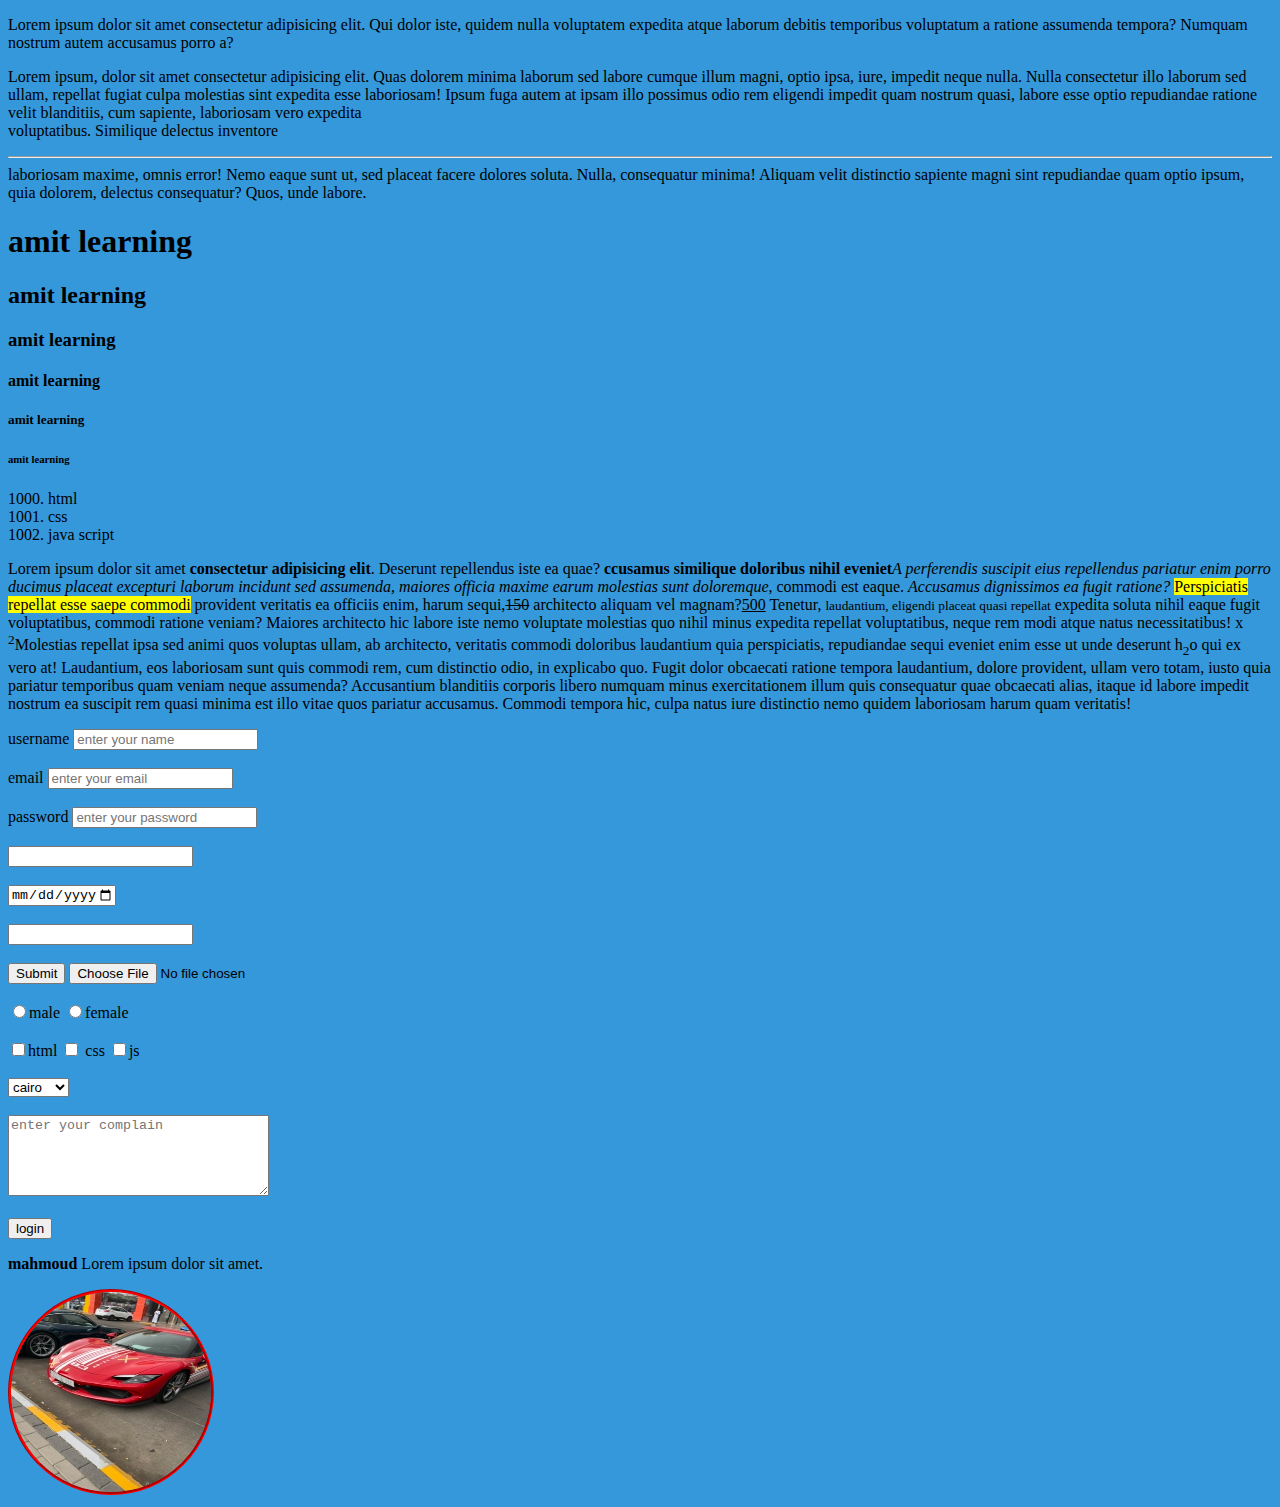
<file: index.html>
<!DOCTYPE html>
<html lang="en">
<head>
    <meta charset="UTF-8">
    <meta name="viewport" content="width=device-width, initial-scale=1.0">
    <title>my page</title>
    <link rel="stylesheet" href="index.css">
</head>
<body>
<p>Lorem ipsum dolor sit amet consectetur adipisicing elit. Qui dolor iste, quidem nulla voluptatem expedita atque laborum debitis temporibus voluptatum a ratione assumenda tempora? Numquam nostrum autem accusamus porro a?</p>
<p>Lorem ipsum, dolor sit amet consectetur adipisicing elit. Quas dolorem minima laborum sed labore cumque illum magni, optio ipsa, iure, impedit neque nulla. Nulla consectetur illo laborum sed ullam, repellat fugiat culpa molestias sint expedita esse laboriosam! Ipsum fuga autem at ipsam illo possimus odio rem eligendi impedit quam nostrum quasi, labore esse optio repudiandae ratione velit blanditiis, cum sapiente, laboriosam vero expedita <br> voluptatibus. Similique delectus inventore  <hr> laboriosam maxime, omnis error! Nemo eaque sunt ut, sed placeat facere dolores soluta. Nulla, consequatur minima! Aliquam velit distinctio sapiente magni sint repudiandae quam optio ipsum, quia dolorem, delectus consequatur? Quos, unde labore.</p>
<!-- header -->
<h1>amit learning</h1>
<h2>amit learning</h2>
<h3>amit learning</h3>
<h4>amit learning</h4>
<h5>amit learning</h5>
<h6>amit learning</h6>

<ol start=1000 type="1">
    <!-- start=number type= a-1-i -->
    <li> html </li>
    <li> css </li>
    <li> java script </li>
</ol>
<ul type="circle"> 
    <!-- none crcle square -->
    <!-- <li>html </li>
    <li>css </li>
    <li>js </li> -->
</ul>
<!--comment  -->
<!-- <dl>
    <dt>html</dt>
    <dd>hyper text markup language</dd>
    <dt>css</dt>
    <dd>cascading style sheet </dd>
</dl> -->
<!-- <table border="3" cellpadding="30">
<tr>
    <th>name</th>
    <th>email</th>
    <th>phone number</th>
</tr>
<tr>
    <td>mahmoud</td>
    <td>mahmoud@gmail.com</td>
    <td>0552151</td>
</tr>
</table> -->
<p>
    Lorem ipsum dolor sit amet <b>consectetur adipisicing elit</b>. Deserunt repellendus iste ea quae? <strong>ccusamus similique doloribus nihil eveniet</strong><i>A perferendis suscipit eius repellendus pariatur enim porro ducimus placeat excepturi laborum incidunt sed assumenda, maiores officia maxime earum molestias sunt doloremque</i>, commodi est eaque. <em>Accusamus dignissimos ea fugit ratione?</em> <mark>Perspiciatis repellat esse saepe commodi</mark> provident veritatis ea officiis enim, harum sequi,<del>150</del> architecto aliquam vel magnam?<ins>500</ins> Tenetur, <small>laudantium, eligendi placeat quasi repellat</small> expedita soluta nihil eaque fugit voluptatibus, commodi ratione veniam? Maiores architecto hic labore iste nemo voluptate molestias quo nihil minus expedita repellat voluptatibus, neque rem modi atque natus necessitatibus! x <sup>2</sup>Molestias repellat ipsa sed animi quos voluptas ullam, ab architecto, veritatis commodi doloribus laudantium quia perspiciatis, repudiandae sequi eveniet enim esse ut unde deserunt h<sub>2</sub>o qui ex vero at! Laudantium, eos laboriosam sunt quis commodi rem, cum distinctio odio, in explicabo quo. Fugit dolor obcaecati ratione tempora laudantium, dolore provident, ullam vero totam, iusto quia pariatur temporibus quam veniam neque assumenda? Accusantium blanditiis corporis libero numquam minus exercitationem illum quis consequatur quae obcaecati alias, itaque id labore impedit nostrum ea suscipit rem quasi minima est illo vitae quos pariatur accusamus. Commodi tempora hic, culpa natus iure distinctio nemo quidem laboriosam harum quam veritatis!
</p>
<form action="">
    <label for="username"> username </label> 
    <input type="text" id="username" placeholder="enter your name" maxlength="20" required> <br> <br>
    <label for="email" >email</label>
    <input type="text" id="x" placeholder="enter your email" maxlength="50" required> <br> <br>
    <label type="password">password</label>
    <input type="password" id="password" placeholder="enter your password" required> <br> <br>
    <input type="search" maxlength="30"> <br><br>
    <input type="date" min="2026-01-20" max="2026-01-31" required> <br><br>
    <input type="number"> <br><br>
    <input type="submit"> 
    <input type="file" accept=".txt , .pdf">
    <label for="gender"></label><br><br>
    <input type="radio" name="value1" id="radio1"><label for="radio1">male</label> 
    <input type="radio" name="value1" id="radio2"><label for="radio2">female</label><br><br>
    <input type="checkbox" id="v1"><label for="v1">html</label>
    <input type="checkbox" id="v2"> <label for="v2">css</label>
    <input type="checkbox" id="v3"><label for="v3">js</label><br><br>
    <select>
        <option value="cairo" selected>cairo</option>
        <option value="alex">alex</option>
        <option value="aswan">aswan</option>
    </select><br><br>
    <textarea rows="5" cols="30" maxlength="150" placeholder="enter your complain" required></textarea><br><br>
    <div>
        <button type="submit" class="btn"> login </button>
    </div>
    <aside>
        <p ><b>mahmoud</b> Lorem ipsum dolor sit amet.</p>
    </aside>
    
</form>
    <img class="img" src="D9F729DE-F763-4CB5-B063-5842CBAABF1E_4_5005_c.jpeg" alt="">
</body>
</html>
</file>
<file: index.css>
.btn:focus{
color: bisque;
}
body{
 background: #3498db;
}
.img{
 width: 200px; 
 border: groove red;
 height: 200px;
 border-radius: 50%;
}
</file>
